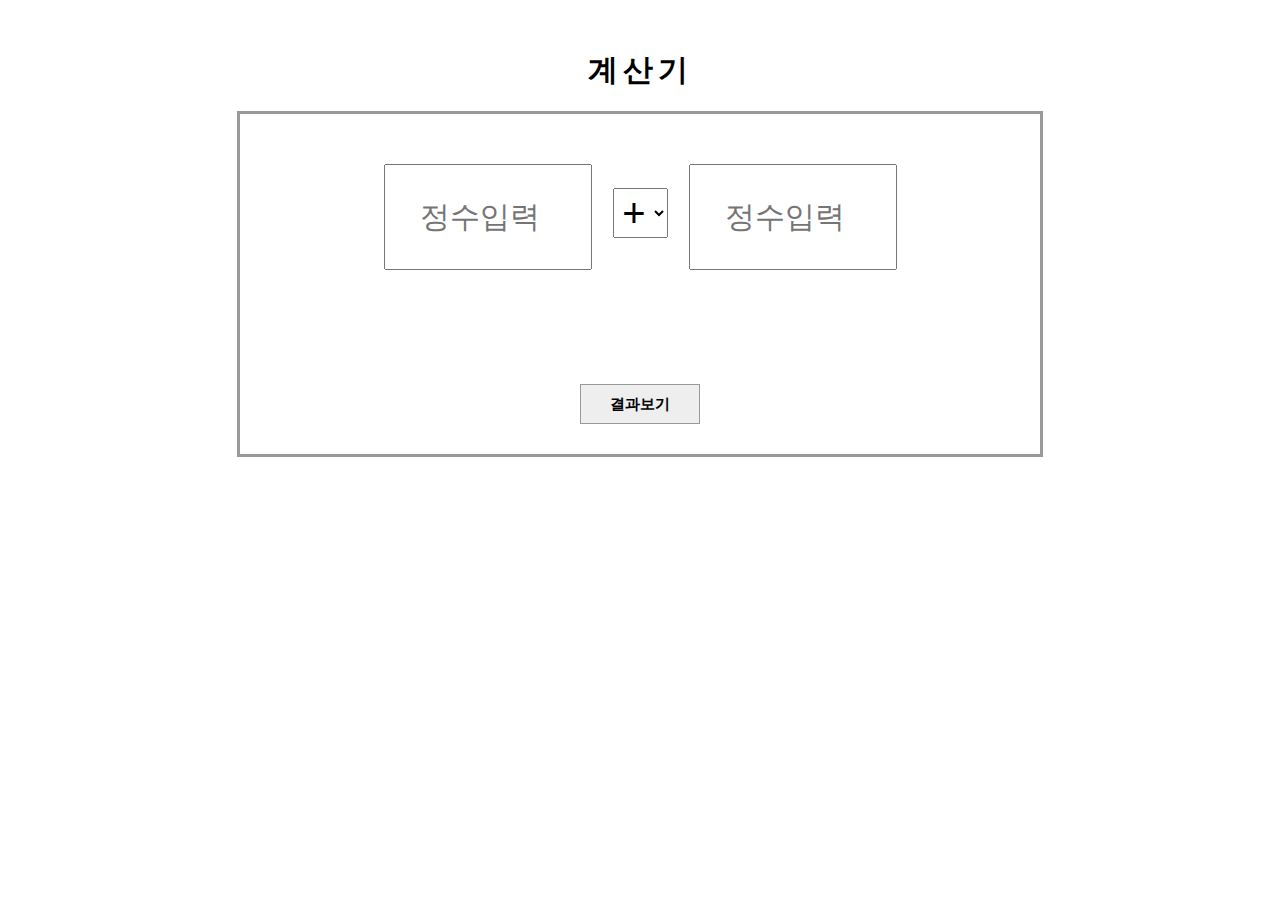
<file: WebInfo_HW3/WebContent/index.html>
<!DOCTYPE html>
<html>
<head>
	<meta charset="UTF-8">
	<meta name="viewport" content="width=device-width, initial-scale=1">
	<link rel="stylesheet" type="text/css" href="css/style.css">
	<script type="text/javascript" src="js/check.js" charset="UTF-8"></script>
	<title>사칙연산</title>
</head>
<body>
	<div class="content-box">
		<h1 class="title">계산기</h1>

		<form action="doCalcul" method="POST">
		<fieldset class="content">
			<input type="number" name="num1" class="number" placeholder="정수입력" required>
			
			<select name="sign" id="sign" size="1" class="sign" onchange="check()">
				<option value="sum">+</option>
				<option value="sub">-</option>
				<option value="mul">*</option>
				<option value="div">/</option>
			</select>
	
			<input type="number" name="num2" id="num2" class="number" placeholder="정수입력" onchange="check()" required><br>
			
			<p id="msg" class="errormsg">0으로 나눌 수 없습니다!<br>다시 입력해 주세요.</p>
			
			<div class="center">
				<input type="submit" value="결과보기" class="btn-submit btn">
			</div>
			</fieldset>
		</form>
	</div>
</body>
</html>
</file>
<file: WebInfo_HW3/WebContent/css/style.css>
@charset "UTF-8";

a {
	text-decoration: none;
}

.content-box {	
	margin-top: 50px;
	text-align: center;
}

.content {
	width: 800px;
	height: 300px;
	border: 3px solid #999;
	padding: 20px 0;
	margin: 20px auto;
	position: relative;
}

.title {
	font-size: 30px;
	font-weight: bold;
	letter-spacing: 5px;
}

.result {
	font-size: 45px;
}

.number {
	width: 200px;
	height: 100px;
	margin: 30px 10px;
	font-size: 30px;
	text-align: center;
}

.sign {
	width: 55px;
	height: 50px;
	margin: 0 7px;
	font-size: 40px;
	text-align: center;
}

.errormsg {
	color: red;
	font-weight: bold;
	display: none;
}

.btn-submit {
	width: 120px;
	height: 40px;
}

.btn-retry {
	padding: 10px 20px;
	box-sizing: border-box;
}

.btn {
	font-size: 15px;
	font-weight: bold;
	background-color: #eee;
	border: 1px solid #999;
}

.btn:hover {
	color: white;
	background-color: skyblue;
}

.center {
	width: 100%;
	position: absolute;
	bottom: 30px;
}
</file>
